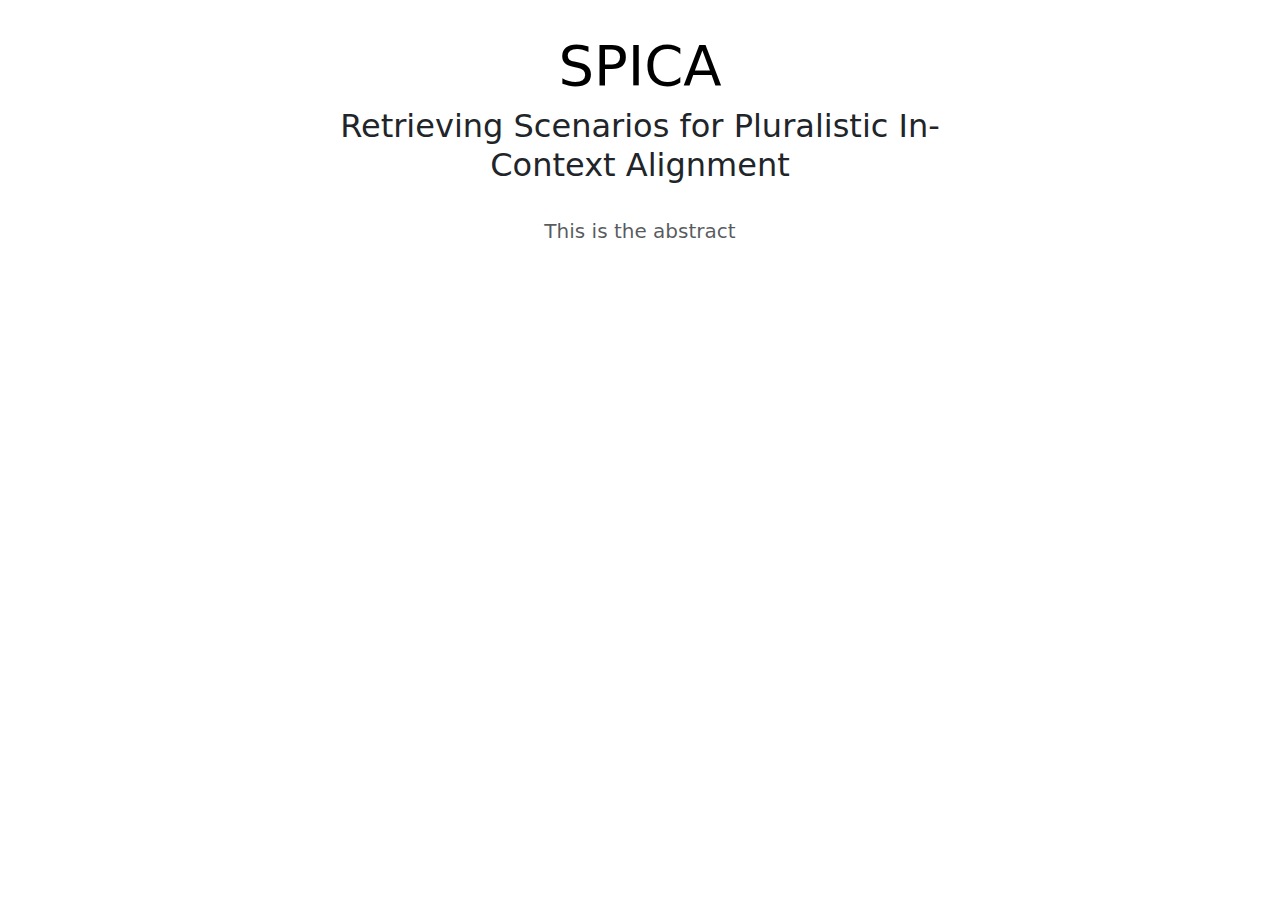
<file: docs/index.html>
<!doctype html>
<html lang="en" data-bs-theme="auto">

<head>
  <meta charset="utf-8">
  <meta name="viewport" content="width=device-width, initial-scale=1">
  <meta name="description" content="">
  <meta name="author" content="">
  <title>SPICA: Retrieving Scenarios for Pluralistic In-Context Alignment - Project Website</title>

  <link rel="stylesheet" href="https://cdn.jsdelivr.net/npm/bootstrap@5.3.3/dist/css/bootstrap.min.css"
    crossorigin="anonymous">
  <link rel="stylesheet" href="assets/style.css">
</head>

<body>

  <div class="container py-3">
    <header>
      <div class="system-header p-3 pb-md-4 mx-auto text-center">
        <h1 class="display-4 fw-normal text-body-emphasis">
          SPICA
        </h1>
        <h2>Retrieving Scenarios for Pluralistic In-Context Alignment</h2>
      </div>
    </header>

    <main>
      <div class="row row-cols-1 row-cols-md-1 mb-3 text-center">
        <div class="col">
          <p class="fs-5 text-body-secondary">
            This is the abstract
          </p>
        </div>
      </div>
    </main>
  </div>
</body>

</html>
</file>
<file: docs/assets/style.css>
.container {
  max-width: 960px;
}

.system-header {
  max-width: 700px;
}

.bd-placeholder-img {
  font-size: 1.125rem;
  text-anchor: middle;
  -webkit-user-select: none;
  -moz-user-select: none;
  user-select: none;
}

@media (min-width: 768px) {
  .bd-placeholder-img-lg {
    font-size: 3.5rem;
  }
}

.b-example-divider {
  width: 100%;
  height: 3rem;
  background-color: rgba(0, 0, 0, .1);
  border: solid rgba(0, 0, 0, .15);
  border-width: 1px 0;
  box-shadow: inset 0 .5em 1.5em rgba(0, 0, 0, .1), inset 0 .125em .5em rgba(0, 0, 0, .15);
}

.b-example-vr {
  flex-shrink: 0;
  width: 1.5rem;
  height: 100vh;
}

.bi {
  vertical-align: -.125em;
  fill: currentColor;
}

.nav-scroller {
  position: relative;
  z-index: 2;
  height: 2.75rem;
  overflow-y: hidden;
}

.nav-scroller .nav {
  display: flex;
  flex-wrap: nowrap;
  padding-bottom: 1rem;
  margin-top: -1px;
  overflow-x: auto;
  text-align: center;
  white-space: nowrap;
  -webkit-overflow-scrolling: touch;
}

.btn-bd-primary {
  --bd-violet-bg: #712cf9;
  --bd-violet-rgb: 112.520718, 44.062154, 249.437846;

  --bs-btn-font-weight: 600;
  --bs-btn-color: var(--bs-white);
  --bs-btn-bg: var(--bd-violet-bg);
  --bs-btn-border-color: var(--bd-violet-bg);
  --bs-btn-hover-color: var(--bs-white);
  --bs-btn-hover-bg: #6528e0;
  --bs-btn-hover-border-color: #6528e0;
  --bs-btn-focus-shadow-rgb: var(--bd-violet-rgb);
  --bs-btn-active-color: var(--bs-btn-hover-color);
  --bs-btn-active-bg: #5a23c8;
  --bs-btn-active-border-color: #5a23c8;
}

.bd-mode-toggle {
  z-index: 1500;
}

.bd-mode-toggle .dropdown-menu .active .bi {
  display: block !important;
}
</file>
